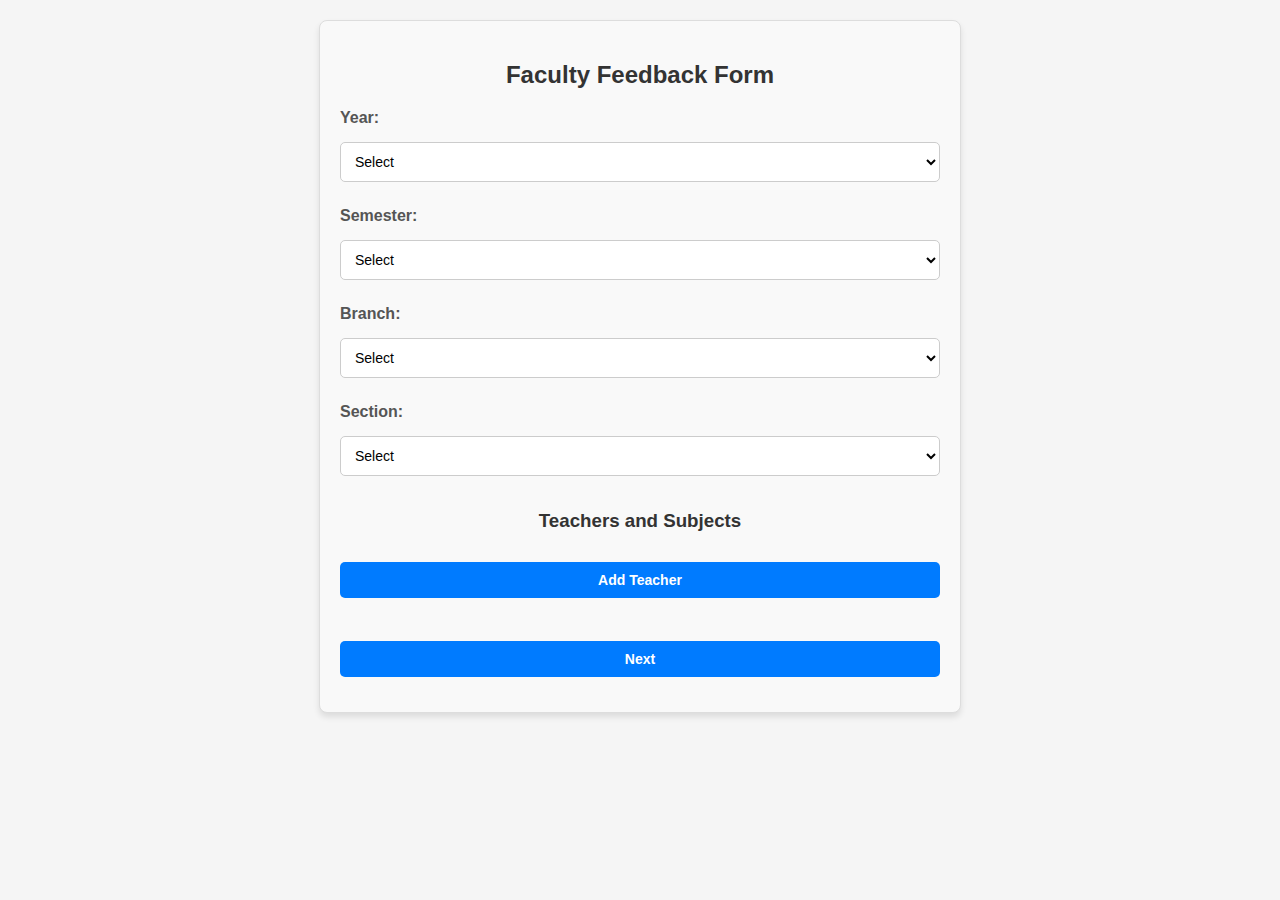
<file: index.html>
<!DOCTYPE html>
<html lang="en">
<head>
  <meta charset="UTF-8">
  <meta name="viewport" content="width=device-width, initial-scale=1.0">
  <title>Teacher Form</title>
  <link rel="stylesheet" href="style.css">
</head>
<body>
  <div id="teacherForm">
    <h2>Faculty Feedback Form</h2>
    <form>
      <label for="year">Year:</label>
      <select id="year">
        <option value="">Select</option>
        <option value="1">1</option>
        <option value="2">2</option>
        <option value="3">3</option>
        <option value="4">4</option>
      </select><br>

      <label for="semester">Semester:</label>
      <select id="semester">
        <option value="">Select</option>
        <option value="1">1</option>
        <option value="2">2</option>
      </select><br>

      <label for="branch">Branch:</label>
      <select id="branch">
        <option value="">Select</option>
        <option value="AI">AI</option>
        <option value="CSE">CSE</option>
        <option value="DS">DS</option>
        <option value="ECE">ECE</option>
        <option value="MECH">MECH</option>
        <option value="CIVIL">CIVIL</option>
        <option value="AI&ML">AI&ML</option>
        <option value="EEE">EEE</option>
      </select><br>

      <label for="section">Section:</label>
      <select id="section">
        <option value="">Select</option>
        <option value="A">A</option>
        <option value="B">B</option>
        <option value="C">C</option>
      </select><br>

      <h3>Teachers and Subjects</h3>
      <div id="teacherSubjectPairs">
        <!-- Dynamic teacher and subject rows -->
      </div>

      <button type="button" id="addTeacher">Add Teacher</button><br><br>
      <button type="button" id="submitFirstForm">Next</button>
    </form>
  </div>

  <script src="teacher.js"></script>
</body>
</html>
</file>
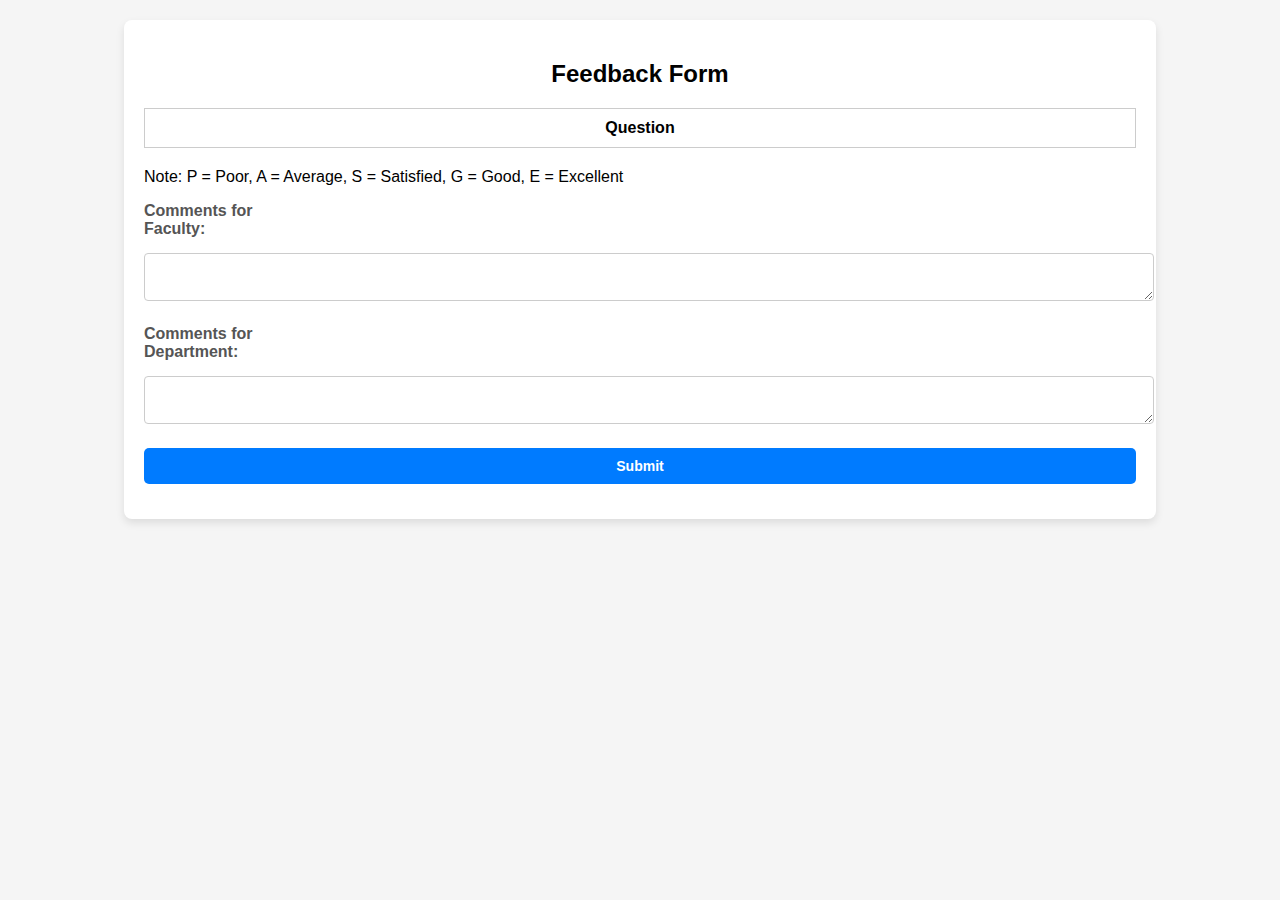
<file: student.html>
<!DOCTYPE html>
<html lang="en">
<head>
  <meta charset="UTF-8">
  <meta name="viewport" content="width=device-width, initial-scale=1.0">
  <title>Feedback Form</title>
  <link rel="stylesheet" href="style.css">
</head>
<body>
  <div id="feedbackForm">
    <h2>Feedback Form</h2>
    <div id="formDetails"></div>
    <table border="1">
      <thead>
        <tr>
          <th>Question</th>
        </tr>
      </thead>
      <tbody id="feedbackTableBody"></tbody>
    </table>
    <p>Note: P = Poor, A = Average, S = Satisfied, G = Good, E = Excellent</p>

    <div>
      <label for="facultyComments">Comments for Faculty:</label>
      <textarea id="facultyComments"></textarea>
    </div>

    <div>
      <label for="departmentComments">Comments for Department:</label>
      <textarea id="departmentComments"></textarea>
    </div>
    <button type="button" id="submitFeedbackForm">Submit</button>
  </div>

  <script src="student.js"></script>
</body>
</html>
</file>
<file: style.css>
body {
    font-family: Arial, sans-serif;
    margin: 20px;
    background-color: #f5f5f5;
  }
  
  #teacherForm, #feedbackForm {
    background-color: #fff;
    padding: 20px;
    margin: 20px auto;
    width: 80%;
    box-shadow: 0 4px 8px rgba(0, 0, 0, 0.1);
    border-radius: 8px;
  }
  
  h2 {
    text-align: center;
  }
  
  form, table {
    width: 100%;
  }
  
  label {
    display: inline-block;
    width: 120px;
  }
  
  select, textarea, button {
    padding: 8px;
    margin: 10px 0;
    border: 1px solid #ccc;
    border-radius: 4px;
    width: calc(100% - 140px);
  }
  
  table {
    border-collapse: collapse;
    width: 100%;
    margin: 20px 0;
  }
  
  th, td {
    border: 1px solid #ccc;
    padding: 10px;
    text-align: center;
  }
  
  textarea {
    width: 100%;
    resize: vertical;
  }
  
  button {
    background-color: #4CAF50;
    color: white;
    border: none;
    cursor: pointer;
    padding: 10px 20px;
  }
  
  button:hover {
    background-color: #45a049;
  }
  
  #feedbackTable div {
    margin-top: 20px;
    font-style: italic;
  }
  
  
  /* General Form Styling */
  #teacherForm {
    width: 80%;
    max-width: 600px;
    margin: 20px auto;
    padding: 20px;
    background-color: #f9f9f9;
    border: 1px solid #ddd;
    border-radius: 8px;
    font-family: Arial, sans-serif;
    box-shadow: 0 4px 6px rgba(0, 0, 0, 0.1);
  }
  
  #teacherForm h2, #teacherForm h3 {
    text-align: center;
    color: #333;
  }
  
  label {
    display: block;
    margin: 10px 0 5px;
    font-weight: bold;
    color: #555;
  }
  
  select, button {
    width: 100%;
    padding: 10px;
    margin-bottom: 15px;
    border: 1px solid #ccc;
    border-radius: 5px;
    font-size: 14px;
  }
  
  select {
    background-color: #fff;
    cursor: pointer;
  }
  
  button {
    background-color: #007bff;
    color: white;
    font-weight: bold;
    border: none;
    cursor: pointer;
    transition: background-color 0.3s;
  }
  
  button:hover {
    background-color: #0056b3;
  }
  
  /* Teacher and Subject Div Styling */
  #teacherForm div {
    margin-bottom: 20px;
  }
  
  #teacherForm div select {
    width: calc(50% - 10px);
    display: inline-block;
    margin-right: 10px;
  }
  
  #teacherForm div select:last-child {
    margin-right: 0;
  }
  
  /* Responsive Design */
  @media (max-width: 600px) {
    #teacherForm {
      width: 95%;
      padding: 15px;
    }
  
    #teacherForm div select {
      width: 100%;
      display: block;
      margin-bottom: 10px;
    }
  
    #teacherForm div select:last-child {
      margin-bottom: 0;
    }
  }
</file>
